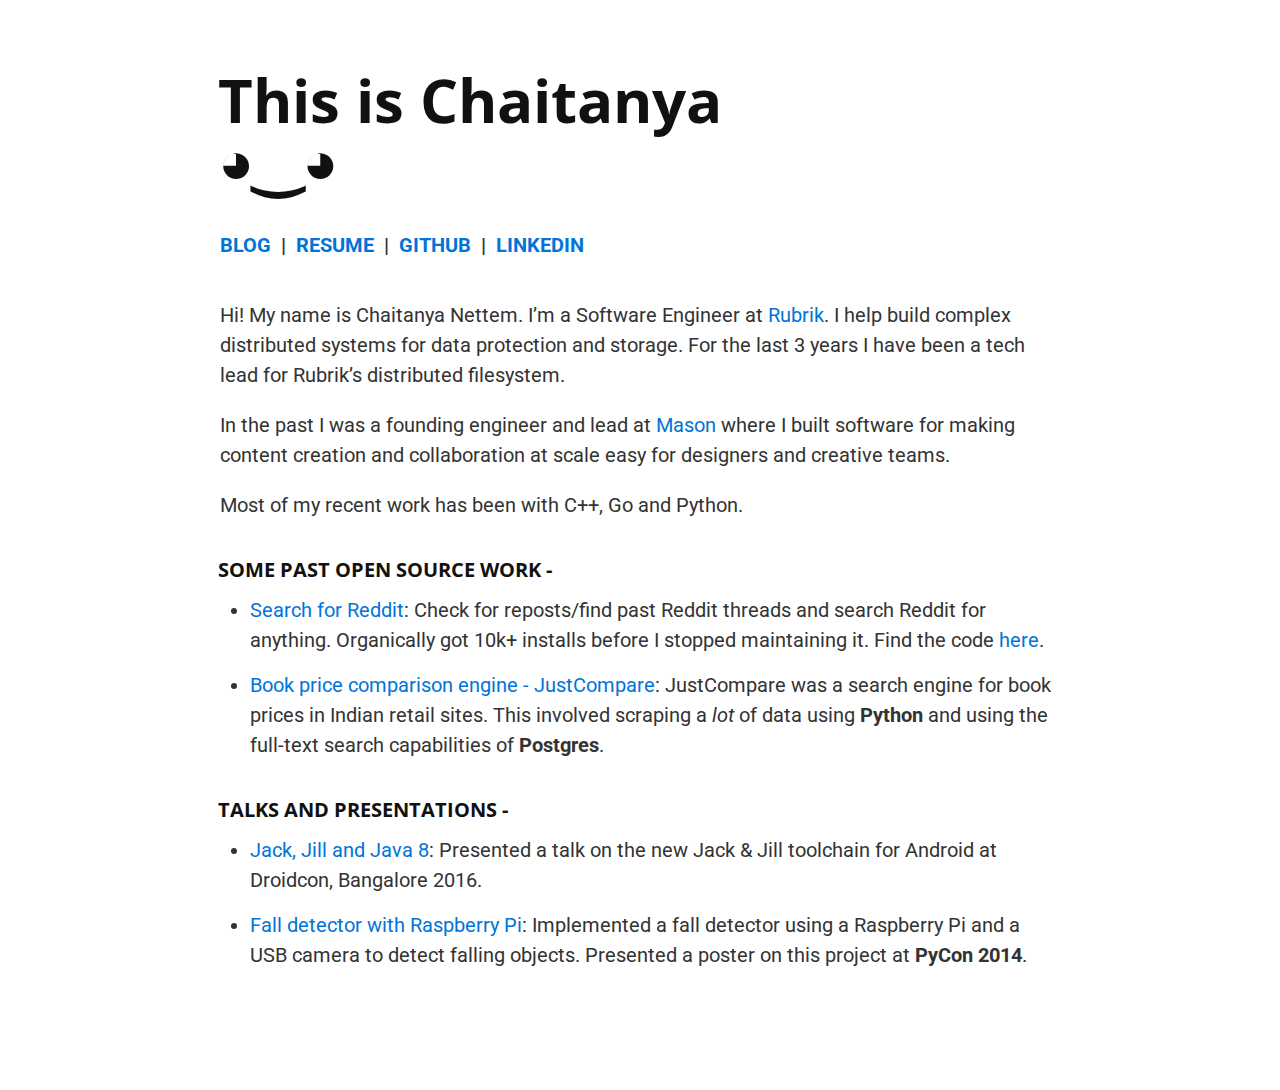
<file: public/index.html>
<!DOCTYPE html>
<html lang="en">
<head>
    <meta charset="UTF-8">
    <meta name="viewport" content="width=device-width, initial-scale=1.0">
    <title>Chaitanya Nettem - Personal Website</title>
    <link rel="stylesheet" href="styles.css">
</head>
<body>
    <div class="container">
        <h1 id="this-is-chaitanya"><a href="." target="_blank">This is Chaitanya ◕‿◕</a></h1>

<div class="nav-links"><a href="https://chaitanyanettem.com/blog" target="_blank">BLOG</a> &nbsp;|&nbsp; <a href="https://chaitanyanettem.com/Chaitanya_Nettem_CV.pdf" target="_blank">RESUME</a> &nbsp;|&nbsp; <a href="https://github.com/chaitanyanettem" target="_blank">GITHUB</a> &nbsp;|&nbsp; <a href="https://www.linkedin.com/in/cnettem" target="_blank">LINKEDIN</a></div>

<p>Hi! My name is Chaitanya Nettem. I&rsquo;m a Software Engineer at <a href="https://rubrik.com" target="_blank">Rubrik</a>. I help build complex distributed systems for data protection and storage. For the last 3 years I have been a tech lead for Rubrik&rsquo;s distributed filesystem.</p>

<p>In the past I was a founding engineer and lead at <a href="https://getmason.io" target="_blank">Mason</a> where I built software for making content creation and collaboration at scale easy for designers and creative teams.</p>

<p>Most of my recent work has been with C++, Go and Python.</p>

<h3 id="some-past-open-source-work">SOME PAST OPEN SOURCE WORK -</h3>

<ul>
<li><p><a href="https://web.archive.org/web/20230302185343/https://play.google.com/store/apps/details?id=chaitanya.im.searchforreddit" target="_blank">Search for Reddit</a>: Check for reposts/find past Reddit threads and search Reddit for anything. Organically got 10k+ installs before I stopped maintaining it. Find the code <a href="https://github.com/chaitanyanettem/searchforreddit" target="_blank">here</a>.</p></li>

<li><p><a href="https://github.com/chaitanyanettem/justcompare" target="_blank">Book price comparison engine - JustCompare</a>: JustCompare was a search engine for book prices in Indian retail sites. This involved scraping a <em>lot</em> of data using <strong>Python</strong> and using the full-text search capabilities of <strong>Postgres</strong>.</p></li>
</ul>

<h3 id="talks-and-presentations">TALKS AND PRESENTATIONS -</h3>

<ul>
<li><p><a href="https://web.archive.org/web/20211228141238/https://droidconin.talkfunnel.com/2016/114-jack-jill-java-8" target="_blank">Jack, Jill and Java 8</a>: Presented a talk on the new Jack &amp; Jill toolchain for Android at Droidcon, Bangalore 2016.</p></li>

<li><p><a href="https://web.archive.org/web/20211228141238/https://us.pycon.org/2014/schedule/presentation/104" target="_blank">Fall detector with Raspberry Pi</a>: Implemented a fall detector using a Raspberry Pi and a USB camera to detect falling objects. Presented a poster on this project at <strong>PyCon 2014</strong>.</p></li>
</ul>

    </div>
</body>
</html>
</file>
<file: public/styles.css>
@import url(https://fonts.googleapis.com/css?family=Roboto:300);
@import url(https://fonts.googleapis.com/css?family=Open+Sans);

html {
  font: 16px/1.5 "Roboto", sans-serif;
}

@media (min-width: 30rem) {
  html {
    font-size: 20px;
  }
}

body {
  margin: 0;
  color: #333;
  background-color: #fff;
}

.container {
  max-width: 42rem;
  margin: 0 auto;
  padding: 2rem 1rem 5rem;
}

a {
  color: #0074d9;
  text-decoration: none;
}

a:hover, a:focus {
  text-decoration: underline;
}

h1, h2, h3, h4, h5, h6 {
  font-family: "Open Sans", sans-serif;
  margin: 0 0 0.5rem -0.1rem;
  line-height: 1;
  color: #111;
  text-rendering: optimizeLegibility;
}

h1 {
  font-size: 2.5rem;
  margin-bottom: 2rem;
  max-width: 30rem;
}

@media (min-width: 30rem) {
  h1 {
    font-size: 3rem;
    margin-bottom: 2rem;
  }
}

h1 a {
  color: inherit;
}

.nav-links {
  margin: 2rem 0 2rem;
  font-weight: bold;
  text-transform: uppercase;
  font-size: 1rem;
}

h2 {
  margin-top: 2rem;
  font-size: 1.25rem;
  margin-bottom: 0.75rem;
}

@media (min-width: 30rem) {
  h2 {
    margin-top: 2.5rem;
    font-size: 1.5rem;
    margin-bottom: 1rem;
  }
}

h3, h4, h5, h6 {
  margin-top: 2rem;
  font-size: 1rem;
  text-transform: uppercase;
  margin-bottom: 0.75rem;
  clear: both; /* Prevents overlapping with content */
}

p, ul, ol, dl, table, pre, blockquote {
  margin-top: 0;
  margin-bottom: 1rem;
}

ul, ol {
  padding-left: 1.5rem;
}

li {
  margin-bottom: 0.75rem;
}

li p {
  margin-bottom: 0.5rem;
}

li:last-child p:last-child {
  margin-bottom: 0;
}

dd {
  margin-left: 1.5rem;
}

blockquote {
  margin-left: 0;
  margin-right: 0;
  padding: .5rem 1rem;
  border-left: .25rem solid #ccc;
  color: #666;
}

blockquote p:last-child {
  margin-bottom: 0;
}

hr {
  border: none;
  margin: 1.5rem 0;
  border-bottom: 1px solid #ccc;
  position: relative;
  top: -1px;
}

img {
  max-width: 100%;
  margin: 0 auto;
  display: block;
}

pre, code {
  font-family: monospace, serif;
  background-color: #f5f5f5;
}

pre {
  padding: .5rem 1rem;
  font-size: 0.8rem;
  white-space: pre-wrap;
}

code {
  padding: .1rem .25rem;
  font-size: 0.85em;
}

/* Fix spacing on section headers and content */
h3 + ul {
  margin-top: 0.75rem;
}

/* Fix for bold text */
strong {
  font-weight: bold;
}

/* Fix for italic text */
em {
  font-style: italic;
}

/* Fix positioning of inline code */
p code, li code {
  display: inline-block;
  vertical-align: baseline;
}

/* Site header specific styling */
h1 {
  margin-top: 1.5rem;
}
</file>
